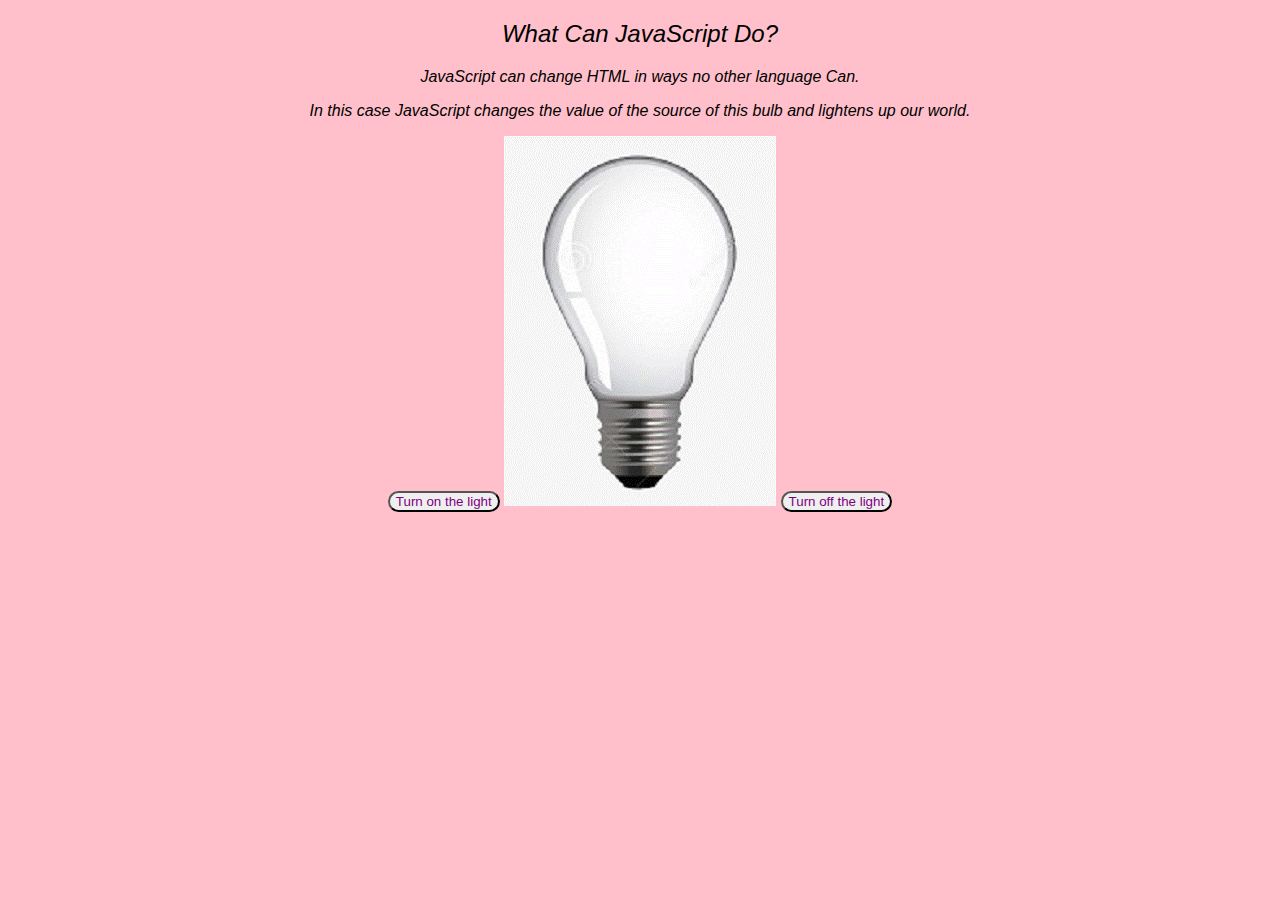
<file: index.html>
<!DOCTYPE html>
<html lang="en">
<head>
    <meta charset="UTF-8">
    <meta http-equiv="X-UA-Compatible" content="IE=edge">
    <meta name="viewport" content="width=device-width, initial-scale=1.0">
    <title>Turn on the light</title>
</head>
    <link rel="stylesheet" href="style.css">
<body>
    <h2>What Can JavaScript Do?</h2>

    <p>JavaScript can change HTML in ways no other language Can.</p>

    <p>In this case JavaScript changes the value of the source of this bulb and lightens up our world.</p>

    <button type="button" name="button" onclick="document.getElementById('myImage').src='img/light-bulb-on1.gif'">Turn on the light</button>

    <img id="myImage"src="img/light-bulb-off.gif"> <style"width=100px">

    <button type="button" name="button" onclick="document.getElementById('myImage').src='img/light-bulb-off.gif'">Turn off the light</button>



  </body>
  </html>
</file>
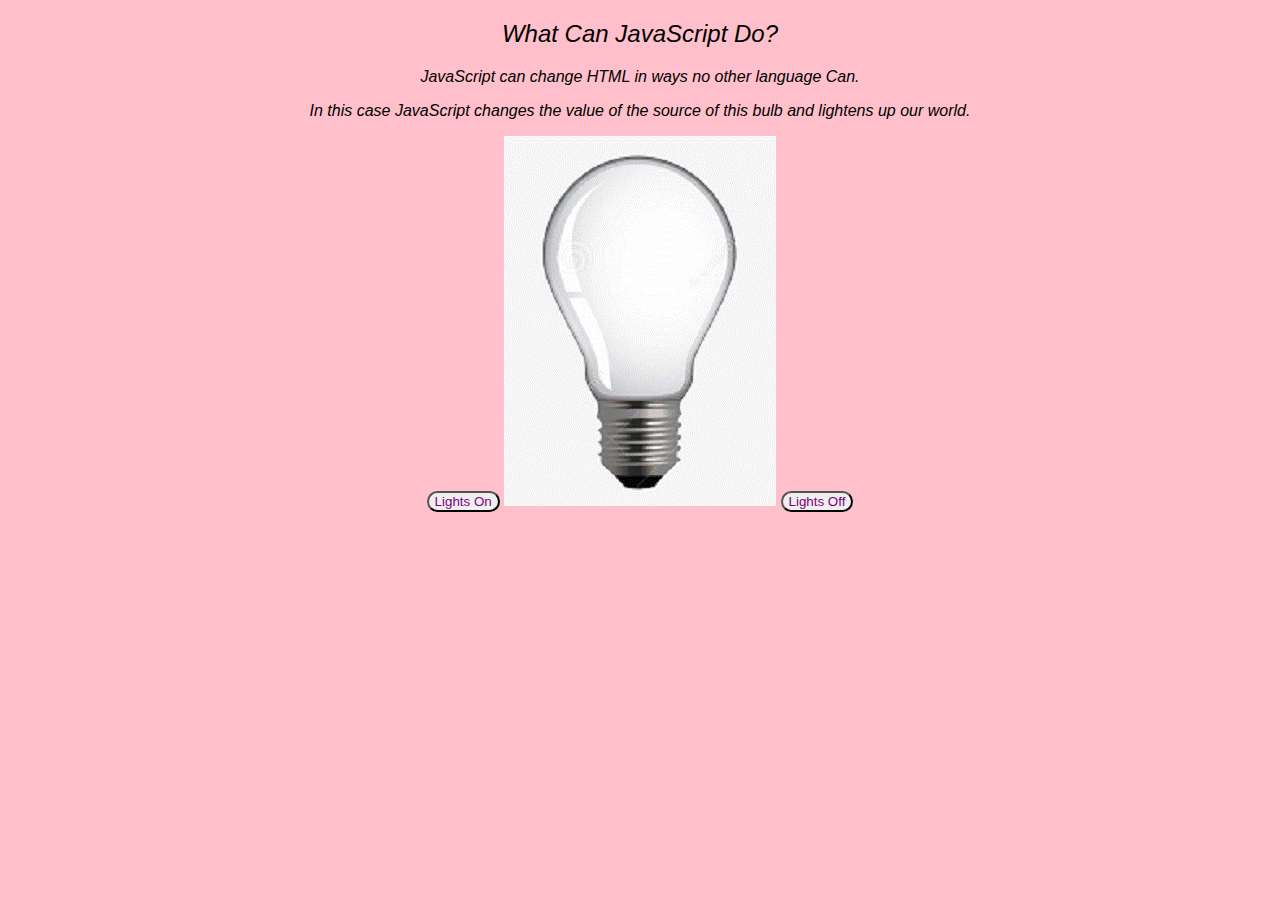
<file: index1.html>
<!DOCTYPE html>
<html lang="en">
<head>
    <meta charset="UTF-8">
    <meta http-equiv="X-UA-Compatible" content="IE=edge">
    <meta name="viewport" content="width=device-width, initial-scale=1.0">
    <link rel="stylesheet" href="style.css">
    <title>Turn it up in here</title>
  </head>
  <body>
    <h2>What Can JavaScript Do?</h2>

    <p>JavaScript can change HTML in ways no other language Can.</p>

    <p>In this case JavaScript changes the value of the source of this bulb and lightens up our world.</p>

    <button id="myBtn1">Lights On</button>

    <img id="myImage" src="img/light-bulb-off.gif" >

    <button id="myBtn2">Lights Off</button>

    <!-- Internal JavaScript -->

    <script>
      const btn1 = document.getElementById("myBtn1");
      const btn2 = document.getElementById("myBtn2");
      var img= document.getElementById("myImage");


      btn1.addEventListener("click",function(){
        img.src="img/light-bulb-on1.gif";
      })

      btn2.addEventListener("click",function(){
        img.src="img/light-bulb-off.gif";
      })

    </script>

  </body>
</html>
</file>
<file: style.css>
*{
  box-sizing: content-box;
  font-family: sans-serif;
}

body{
  background-color: pink;
  text-align: center;
  text-decoration: inherit;
}

button{
  border-radius: 20px;
  color: purple
}

p{
  font-weight: 500;
  font-style: oblique;
}

h2{
  font-style: italic;
  font-weight: lighter;
}
</file>
